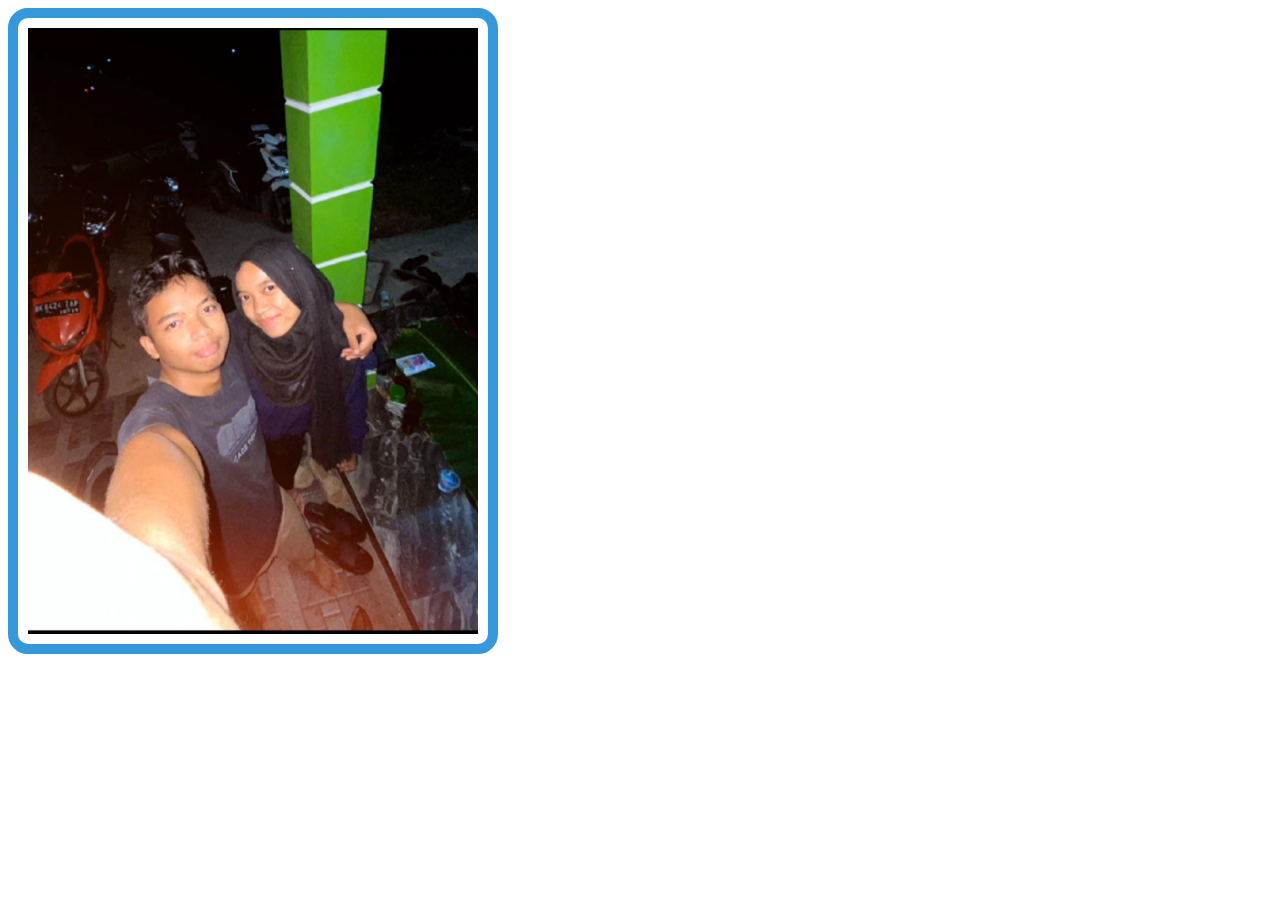
<file: indexx.html>
<!DOCTYPE html>
<html lang="en">
<head>
    <link rel="stylesheet" type="text/css" href="style.css">
    <meta charset="UTF-8">
    <meta name="viewport" content="width=device-width, initial-scale=1.0">
    <title>Foto Kita nich :3</title>
</head>
<body>
    
    <img src="bebi.jpg" alt="Gambar kita" class="small-image cool-border">

</body>
</html>
</file>
<file: style.css>
.small-image {
    width: 450px;
    height: auto;
}

.cool-border {
    border: 10px solid #3498db;
    border-radius: 20px;
    padding: 10px;
    box-shadow: 0 0 20px rgba(0, 0, 0, 0,3);
}
</file>
